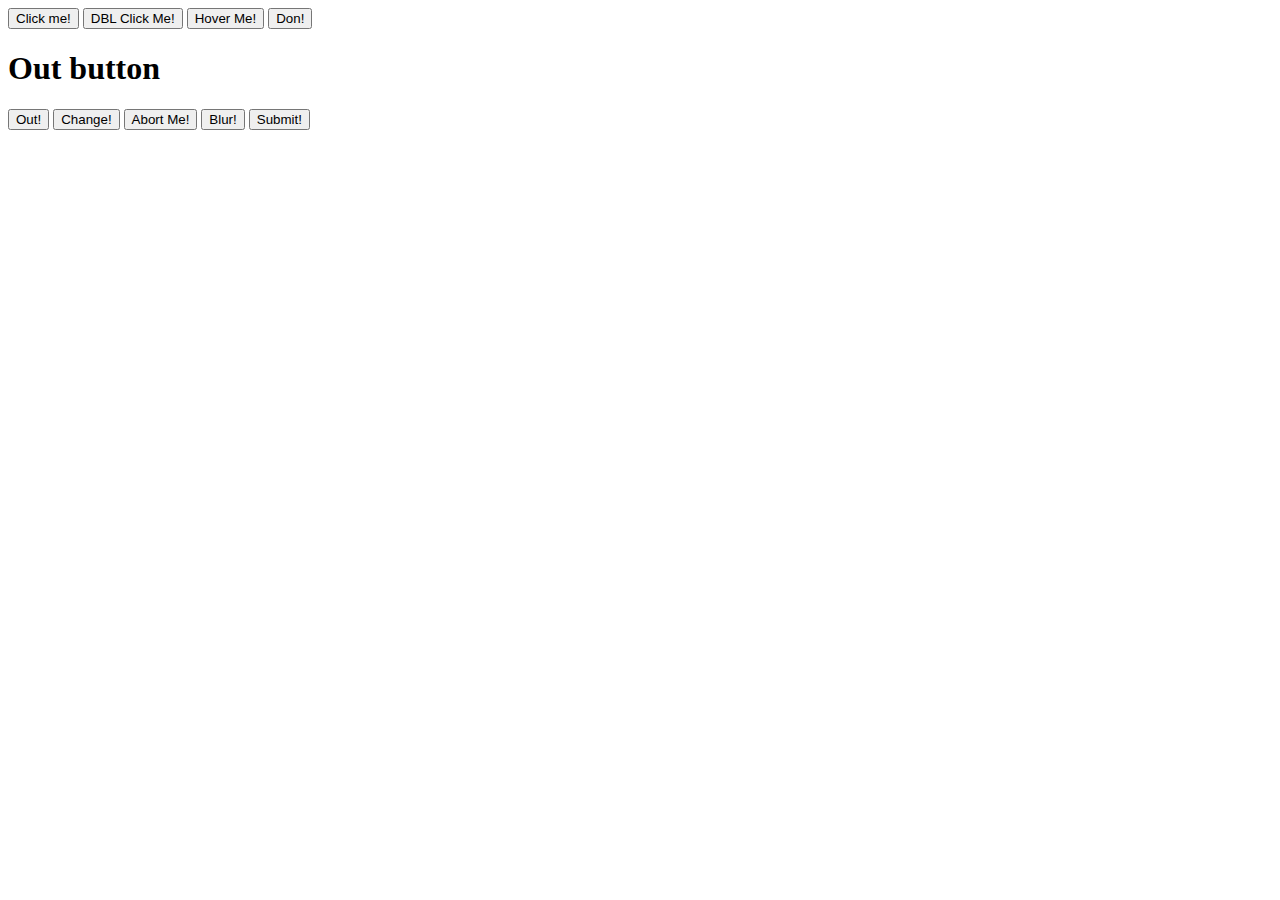
<file: Events/index.html>
<!DOCTYPE html>
<html lang="en">
<head>
    <meta charset="UTF-8">
    <meta name="viewport" content="width=device-width, initial-scale=1.0">
    <title>Document</title>
    <script src="script.js"></script>
</head>
<body>
    <button onclick="Click()"> Click me!</button>
    <button ondblclick="DBL_Click()"> DBL Click Me!</button>
    <button onmouseover="Hover()"> Hover Me!</button>
    <button onkeydown="Down()"> Don!</button>
    <h1>
        Out button 
    </h1>
    <button onmouseout="out()"> Out!</button>
    <button onchange="Change()"> Change!</button>
    <button onabort="Abort()"> Abort Me!</button>
    <button onblur="Blur()"> Blur!</button>
    <button onsubmit="Submit()"> Submit!</button>
</body>
</html>
</file>
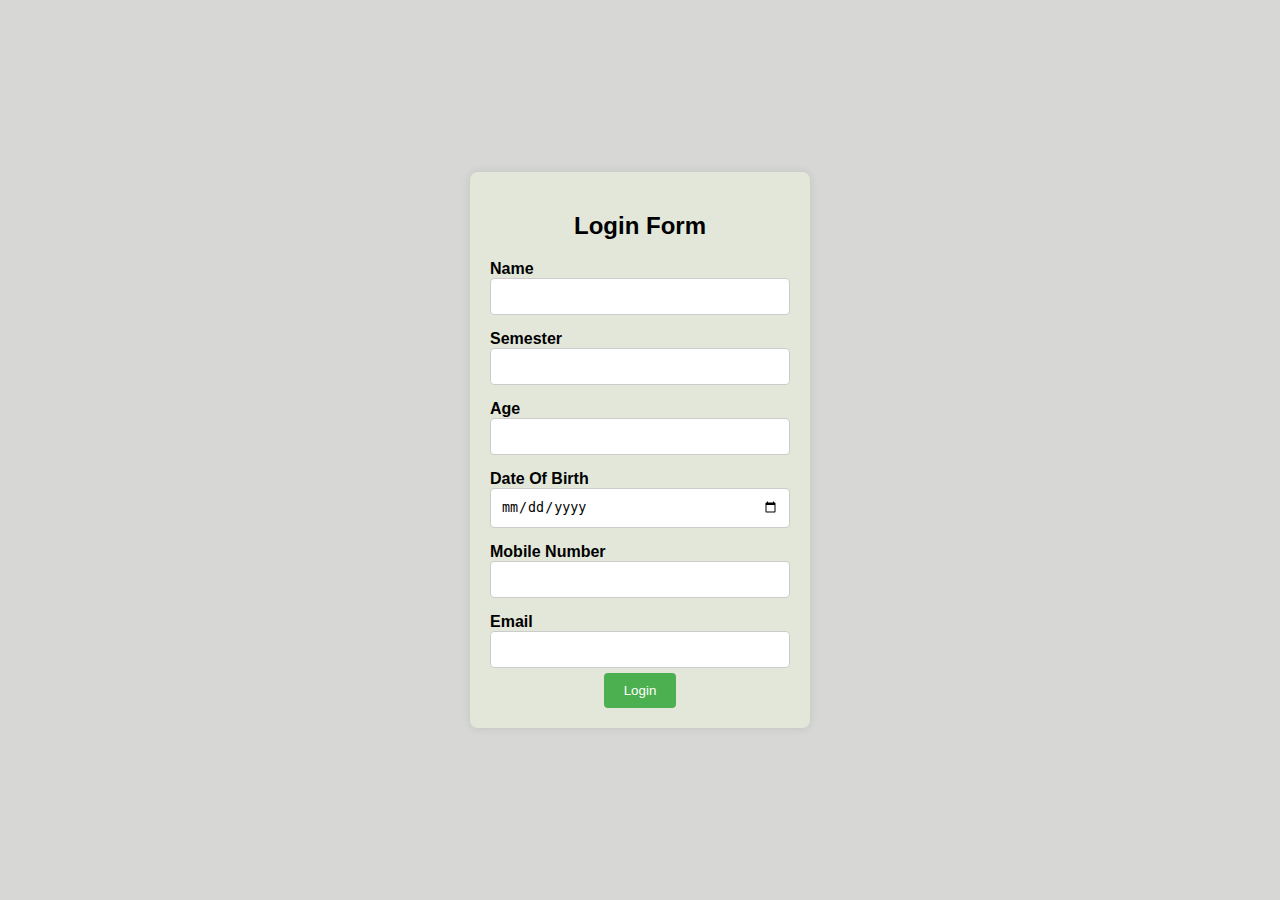
<file: Form/form.html>
<!DOCTYPE html>
<html lang="en">
<head>
    <meta charset="UTF-8">
    <meta name="viewport" content="width=device-width, initial-scale=1.0">
    <title>Login Form</title>
    <link rel="stylesheet" href="style.css">
</head>
<body>
    <div class="container">
        <form action="#" method="post">
            <h2 class="from-title">Login Form</h2>
            <div class="form-group">
                <label for="name">Name</label>
                <input type="text" id="name" name="name" required>
            </div>
            <div class="form">
                <label for="semester">Semester</label>
                <input type="text" id="semester" name="semester" required>
            </div>
            <div class="form">
                <label for="age">Age</label>
                <input type="text" id="age" name="age" required min="1" max="100">
            </div>
            <div class="form">
                <div class="dob-fields"><label for="Date Of Birth">Date Of Birth</label>
                    <input type="date" id="Date Of Birth" name="Date Of Birth" required>
                </div>
            </div>
            <div class="form">
                <label for="mobile">Mobile Number</label>
                <input type="tel" id="mobile" name="mobile" pattern="[0-9]{10}" required>
            </div>
            <div class="form">
                <label for="email">Email</label>
                <input type="email" id="email" name="email" required>
            </div>
            <button type="submit">Login</button>
        </form>
    </div>
</body>
</html>
</file>
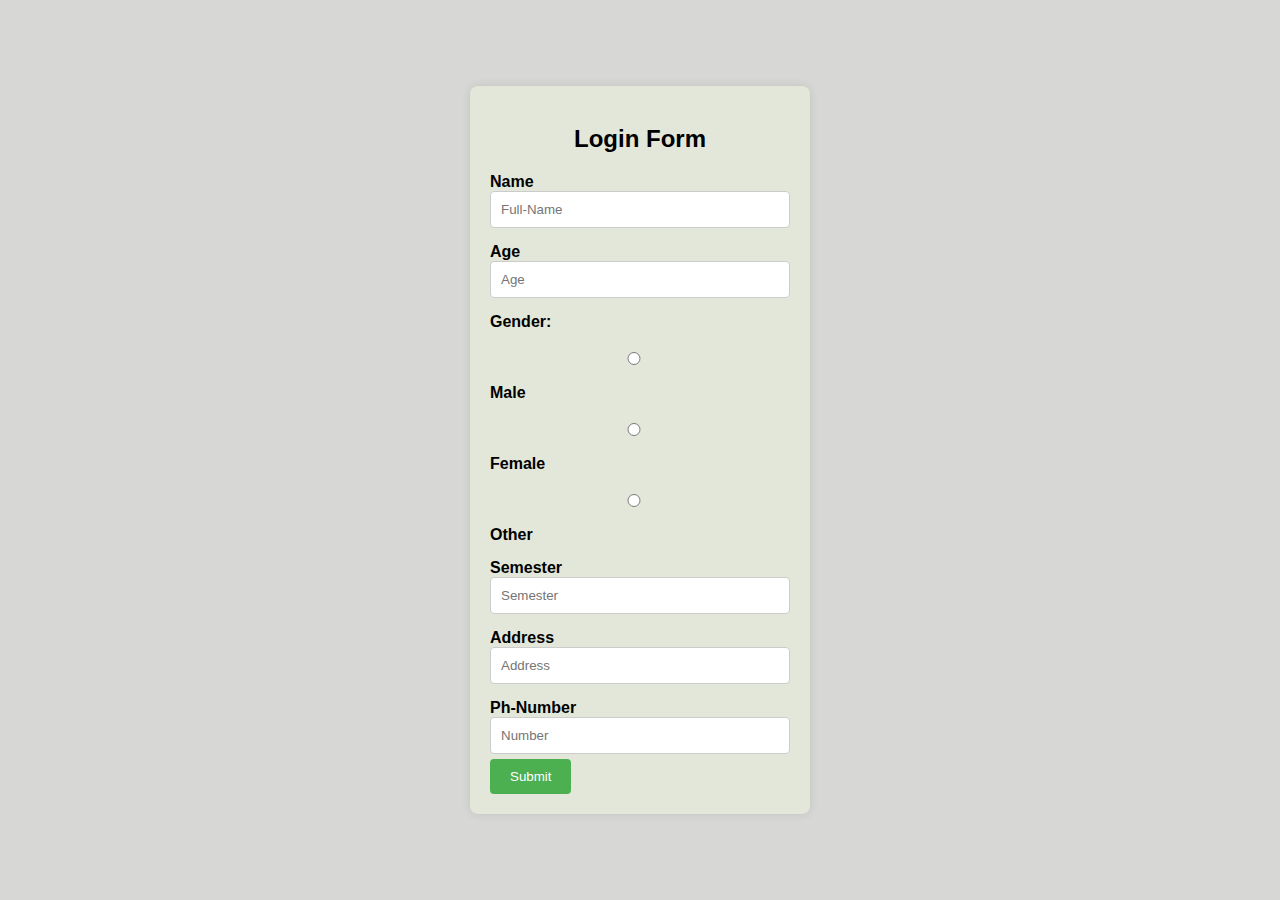
<file: Events/Form_Events/Assignment.html>
<!DOCTYPE html>
<html lang="en">
<head>
    <meta charset="UTF-8">
    <meta name="viewport" content="width=device-width, initial-scale=1.0">
    <title>Form Validation</title>
    <link rel="stylesheet" href="Assignment.css">
    
</head>
<body>
    <div id="container">
    <h2>Login Form</h2>    
    <form id="form">
        
        <label for="Name">Name</label>
        <input type="text" id="Name" placeholder="Full-Name">

        <label for="Age">Age</label>
        <input type="number" id="Age" placeholder="Age">

            <div class="gender">
                <div class="gender-option">
                <label for="gender" id="gender">Gender:</label><br>
                <input type="radio" id="male" name="gender" value="Male" required>
                <label for="male">Male</label><br>
                <input type="radio" id="female" name="gender" value="Female">
                <label for="female" >Female</label><br>
                <input type="radio" id="other" name="gender" value="Other">
                <label for="other">Other</label>
                </div>
            </div>

        <label for="Semester">Semester</label>
        <input type="number" id="Semester" placeholder="Semester">

        <label for="Address">Address</label>
        <input type="text" id="Address" placeholder="Address">
        
        <label for="Number">Ph-Number</label>
        <input type="tel" id="Number" placeholder="Number">

        <button type="submit">Submit</button>
        </form>
    </div>   
    <script src="Assignment.js"></script>
</body>
</html>
</file>
<file: Form/style.css>
body {
  font-family: Arial, sans-serif;
  background-color: #d3d4d1ea;
  display: flex;
  justify-content: center;
  align-items: center;
  height: 100vh;
  margin: 0;
}

.container {
  background-color: #e3e7d9;
  padding: 20px;
  border-radius: 8px;
  box-shadow: 0 0 10px rgba(0, 0, 0, 0.1);
  width: 300px;
  text-align: center;
}

h2 {
  margin-bottom: 20px;
}

.form-group {
  /* margin-bottom: 15px; */
  text-align: left;
}

label {
  display: block;
  margin-top: 15px;
  font-weight: bold;
  text-align: left;
}

input {
  width: calc(100% - 22px);
  padding: 10px;
  border: 1px solid #ccc;
  border-radius: 4px;
}

button {
  background-color: #4CAF50;
  color: white;
  padding: 10px 20px;
  border: none;
  border-radius: 4px;
  cursor: pointer;
  margin-top: 5px;
}

button:hover {
  background-color: #338537;
}
</file>
<file: Events/Form_Events/Assignment.css>
body{
  font-family: Arial, sans-serif;
  background-color: #d3d4d1ea;
  display: flex; 
  justify-content: center;
  align-items: center;
  height: 100vh;
  margin: 0;
}

 #container{
    background-color: #e3e7d9;
    padding: 20px;
    border-radius: 8px;
    box-shadow: 0 0 10px rgba(0, 0, 0, 0.1);
    width: 300px;
    text-align: center;
  }

  h2 {
    margin-bottom: 20px;
  }

  #form {
    /* margin-bottom: 15px; */
    text-align: left;
  }

  label {
    display: block;
    margin-top: 15px;
    font-weight: bold;
    text-align: left;
  }
  
  input {
    width: calc(100% - 22px);
    padding: 10px;
    border: 1px solid #ccc;
    border-radius: 4px;
  }

  button {
    background-color: #4CAF50;
    color: white;
    padding: 10px 20px;
    border: none;
    border-radius: 4px;
    cursor: pointer;
    margin-top: 5px;
  }
  
  button:hover {
    background-color: #135e16;
  }
</file>
